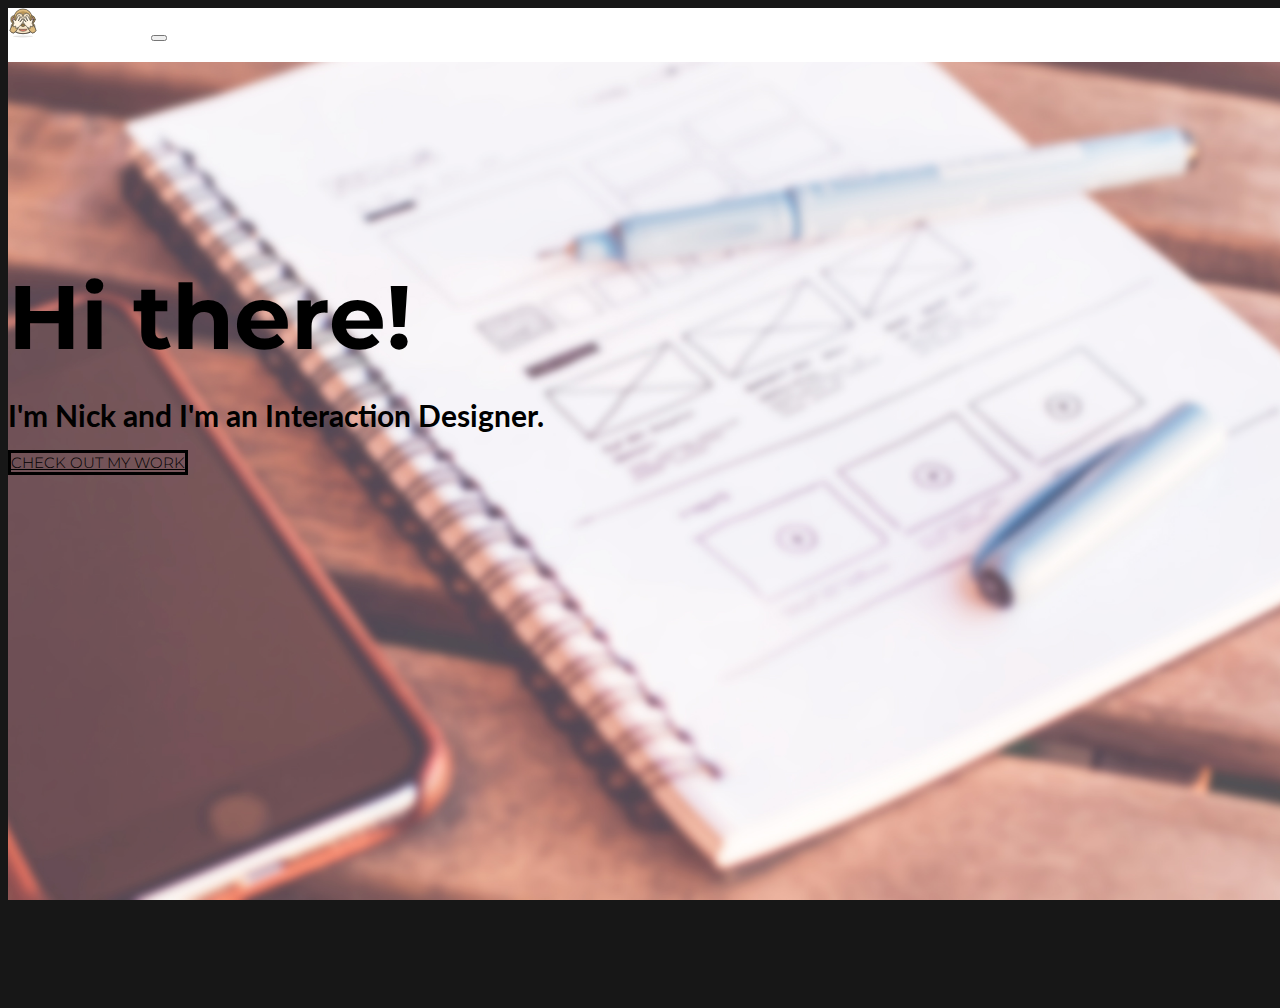
<file: deco-2220-template/index.html>
<!doctype html>
<html lang="en">
  <head>
    <!-- Required meta tags -->
    <meta charset="utf-8">
    <meta name="viewport" content="width=device-width, initial-scale=1, shrink-to-fit=no">

    <!-- Bootstrap CSS -->
    <link rel="stylesheet" href="https://stackpath.bootstrapcdn.com/bootstrap/4.1.3/css/bootstrap.min.css" integrity="sha384-MCw98/SFnGE8fJT3GXwEOngsV7Zt27NXFoaoApmYm81iuXoPkFOJwJ8ERdknLPMO" crossorigin="anonymous">

    <!-- Grab Google Fonts -->
    <link href="https://fonts.googleapis.com/css?family=Lato:300,400|Montserrat" rel="stylesheet">

    <!-- Custom CSS File -->
    <link rel="stylesheet" href="./css/custom.css">

    <!-- Page Title -->
    <title>Nicholas Ho | Awesome Interaction Designer</title>

    <!-- This is our Meta Description -->
    <meta name="description" content="What you write here will often show up in search results under the page title">

  </head>
  <body>
    <div class="full-page-bg">

      <!-- This is where our Navbar lives -->
      <nav class="navbar fixed-top navbar-expand-lg navbar-light">
        <div class="container">
          <a class="navbar-brand" href="#"><img src="./img/common/if_105-see-no-evil-monkey_3099447.svg" width="30" height="30" class="d-inline-block align-top nav-bar-img" alt=""> Nicholas Ho</a>
          <button class="navbar-toggler" type="button" data-toggle="collapse" data-target="#navbarNavAltMarkup" aria-controls="navbarNavAltMarkup" aria-expanded="false" aria-label="Toggle navigation">
            <span class="navbar-toggler-icon"></span>
          </button>
          <div class="collapse navbar-collapse" id="navbarNavAltMarkup">
            <div class="navbar-nav ml-auto">
              <a class="nav-item nav-link active" href="./index.html">Home <span class="sr-only">(current)</span></a> <!-- Put the class 'active' on the link of the page you are on -->
              <a class="nav-item nav-link" href="./portfolio.html">Portfolio</a>
              <a class="nav-item nav-link" href="./process-journal.html">Process Journal</a>
              <a class="nav-item nav-link" href="contact.html">Contact</a>
            </div>
          </div>
        </div>  
      </nav> 
      <!-- Navbar End -->

      <div class="container bg-transparent">
          <div class="row align-items-center h-100">
              <div class="col-10 mx-auto">
                  <div class="card h-100 welcome-message">
                      <div id="welcome">
                         <h1 class="welcome-special">Hi there!</h1>
                         <h2 class="welcome-special-sub">I'm Nick and I'm an Interaction Designer.</h2>
                      </div>
                      <div class="welcome-button-container">
                        <a href="./portfolio.html" class="btn btn-primary btn-lg welcome-button" role="button" aria-pressed="true">Check out my work</a>
                      </div>
                  </div>
              </div>
          </div>
      </div>




      <!-- Optional JavaScript -->
      <!-- jQuery first, then Popper.js, then Bootstrap JS -->
      <script src="https://code.jquery.com/jquery-3.3.1.slim.min.js" integrity="sha384-q8i/X+965DzO0rT7abK41JStQIAqVgRVzpbzo5smXKp4YfRvH+8abtTE1Pi6jizo" crossorigin="anonymous"></script>
      <script src="https://cdnjs.cloudflare.com/ajax/libs/popper.js/1.14.3/umd/popper.min.js" integrity="sha384-ZMP7rVo3mIykV+2+9J3UJ46jBk0WLaUAdn689aCwoqbBJiSnjAK/l8WvCWPIPm49" crossorigin="anonymous"></script>
      <script src="https://stackpath.bootstrapcdn.com/bootstrap/4.1.3/js/bootstrap.min.js" integrity="sha384-ChfqqxuZUCnJSK3+MXmPNIyE6ZbWh2IMqE241rYiqJxyMiZ6OW/JmZQ5stwEULTy" crossorigin="anonymous"></script>
    </div>
  </body>
</html>
</file>
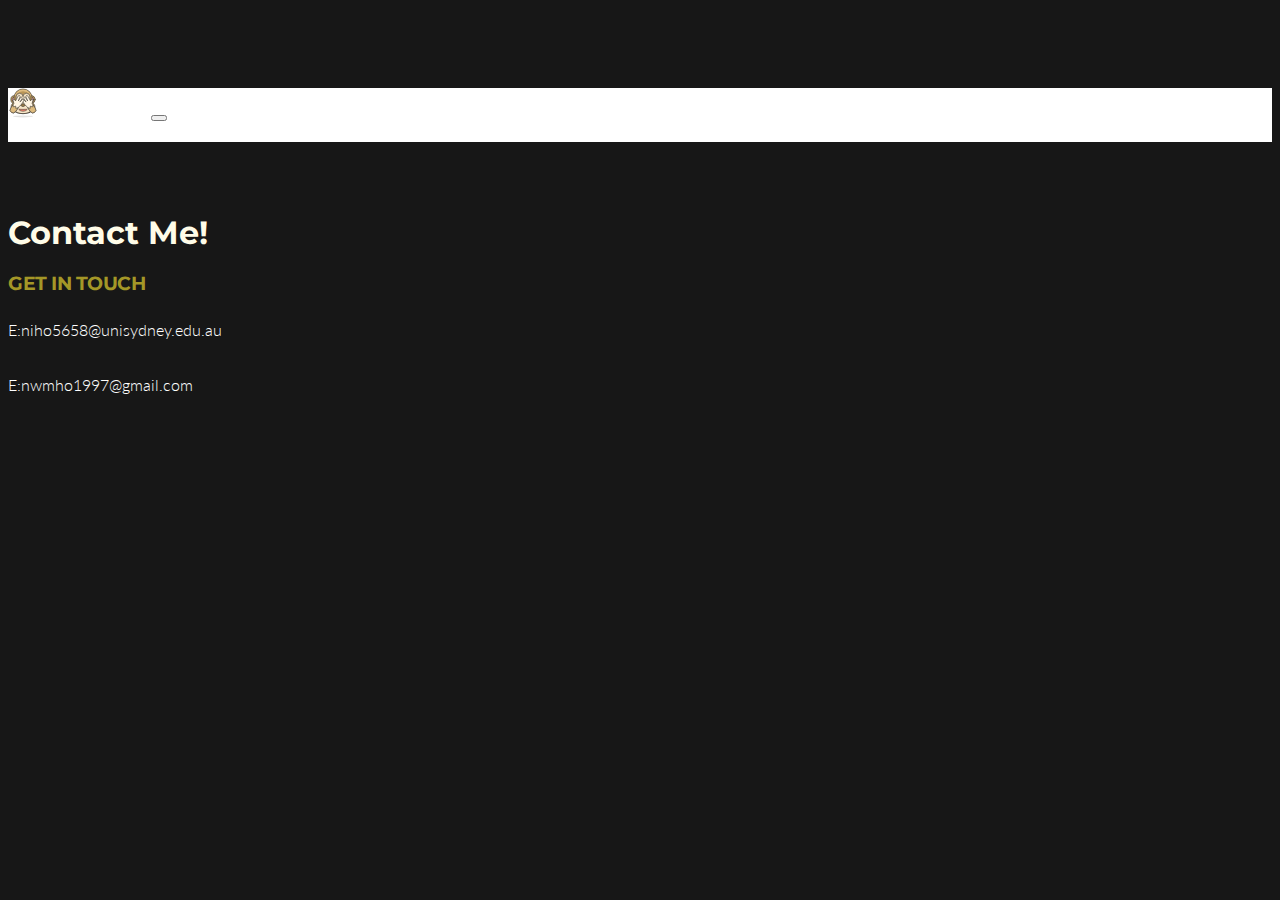
<file: deco-2220-template/contact.html>
<!doctype html>
<html lang="en">
  <head>
    <!-- Required meta tags -->
    <meta charset="utf-8">
    <meta name="viewport" content="width=device-width, initial-scale=1, shrink-to-fit=no">

    <!-- Bootstrap CSS -->
    <link rel="stylesheet" href="https://stackpath.bootstrapcdn.com/bootstrap/4.1.3/css/bootstrap.min.css" integrity="sha384-MCw98/SFnGE8fJT3GXwEOngsV7Zt27NXFoaoApmYm81iuXoPkFOJwJ8ERdknLPMO" crossorigin="anonymous">

    <!-- Grab Google Fonts -->
    <link href="https://fonts.googleapis.com/css?family=Lato:300,400|Montserrat" rel="stylesheet">

    <!-- Custom CSS File -->
    <link rel="stylesheet" href="./css/custom.css">

    <!-- Page Title -->
    <title>Nicholas Ho | Contact Me</title>

    <!-- This is our Meta Description -->
    <meta name="description" content="What you write here will often show up in search results under the page title">

  </head>
  <body>

      <!-- This is where our Navbar lives -->
      <nav class="navbar fixed-top navbar-expand-lg navbar-light">
        <div class="container">
          <a class="navbar-brand" href="#"><img src="./img/common/if_105-see-no-evil-monkey_3099447.svg" width="30" height="30" class="d-inline-block align-top nav-bar-img" alt=""> Nicholas Ho</a>
          <button class="navbar-toggler" type="button" data-toggle="collapse" data-target="#navbarNavAltMarkup" aria-controls="navbarNavAltMarkup" aria-expanded="false" aria-label="Toggle navigation">
            <span class="navbar-toggler-icon"></span>
          </button>
          <div class="collapse navbar-collapse" id="navbarNavAltMarkup">
            <div class="navbar-nav ml-auto">
              <a class="nav-item nav-link" href="./index.html">Home</a>
              <a class="nav-item nav-link" href="./portfolio.html">Portfolio</a>
              <a class="nav-item nav-link" href="./process-journal.html">Process Journal</a>
              <a class="nav-item nav-link active" href="contact.html">Contact <span class="sr-only">(current)</span></a>
            </div>
          </div>
        </div>  
      </nav> 
      <!-- Navbar End -->

    <div class="container">
     

      <div class="row master-heading">
        <div class="col-md-12">
          <h1>Contact Me!</h1>
        </div>
      </div>


      <div class="row">
        <div class="col-md-12">
          <h3>Get in Touch</h3>
        </div>
      </div>

      <div class="row">
        <div class="col-md-6">
          <p>E:niho5658@unisydney.edu.au</p>
          <p>E:nwmho1997@gmail.com</p>
        </div>
      </div>        


    </div>


    <!-- Optional JavaScript -->
    <!-- jQuery first, then Popper.js, then Bootstrap JS -->
    <script src="https://code.jquery.com/jquery-3.3.1.slim.min.js" integrity="sha384-q8i/X+965DzO0rT7abK41JStQIAqVgRVzpbzo5smXKp4YfRvH+8abtTE1Pi6jizo" crossorigin="anonymous"></script>
    <script src="https://cdnjs.cloudflare.com/ajax/libs/popper.js/1.14.3/umd/popper.min.js" integrity="sha384-ZMP7rVo3mIykV+2+9J3UJ46jBk0WLaUAdn689aCwoqbBJiSnjAK/l8WvCWPIPm49" crossorigin="anonymous"></script>
    <script src="https://stackpath.bootstrapcdn.com/bootstrap/4.1.3/js/bootstrap.min.js" integrity="sha384-ChfqqxuZUCnJSK3+MXmPNIyE6ZbWh2IMqE241rYiqJxyMiZ6OW/JmZQ5stwEULTy" crossorigin="anonymous"></script>
  </body>
</html>
</file>
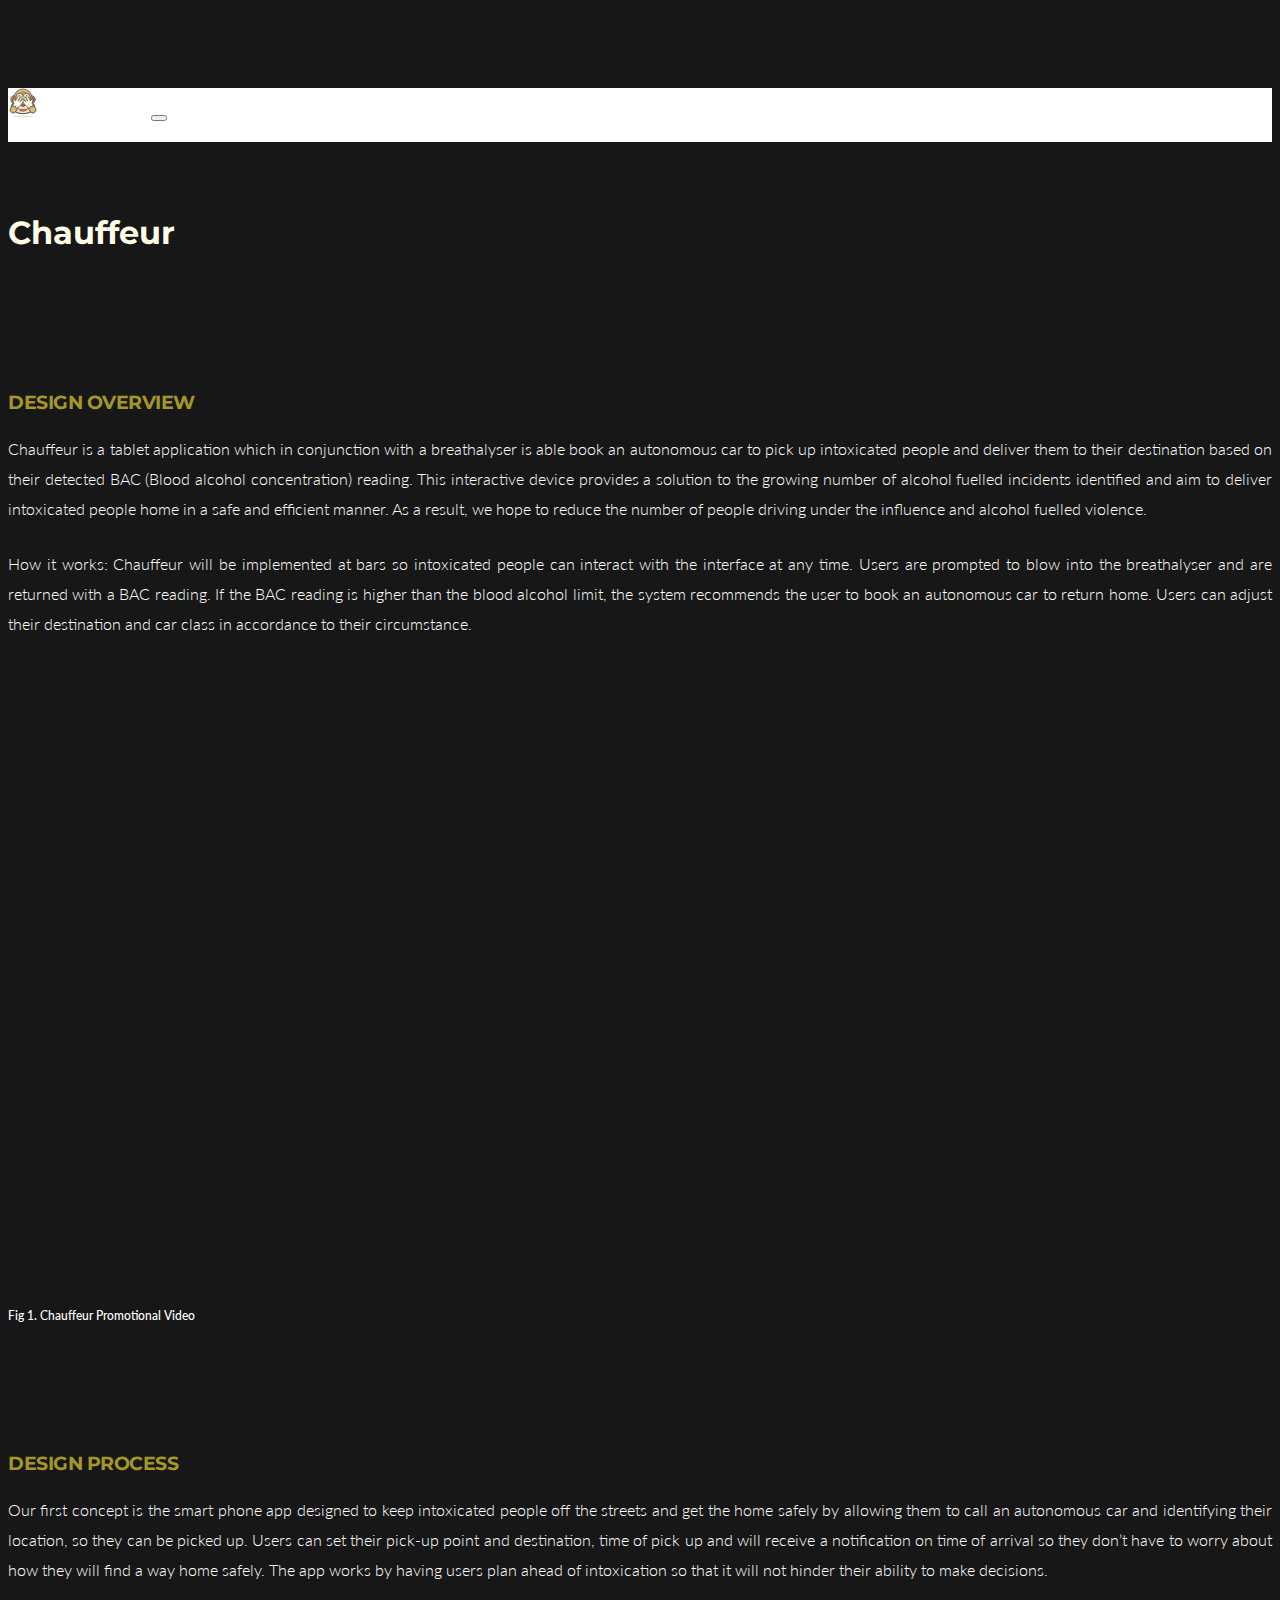
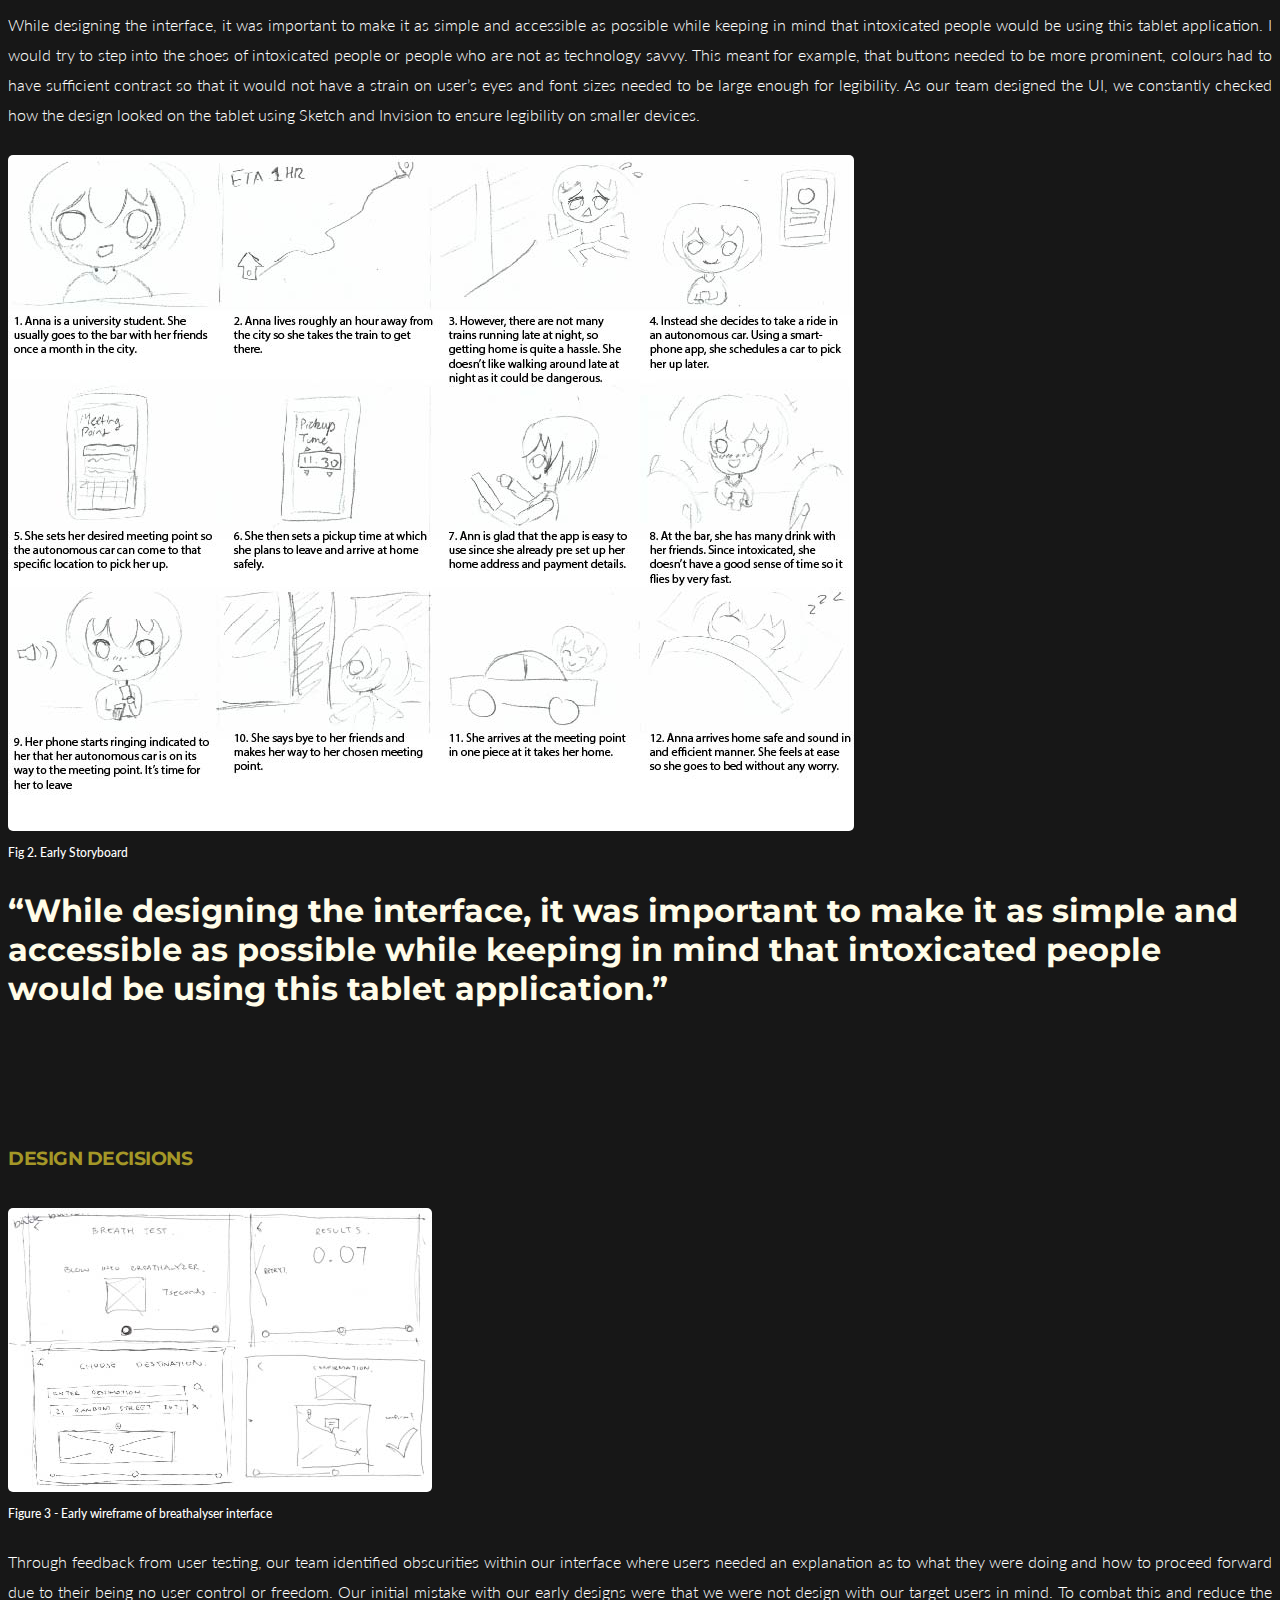
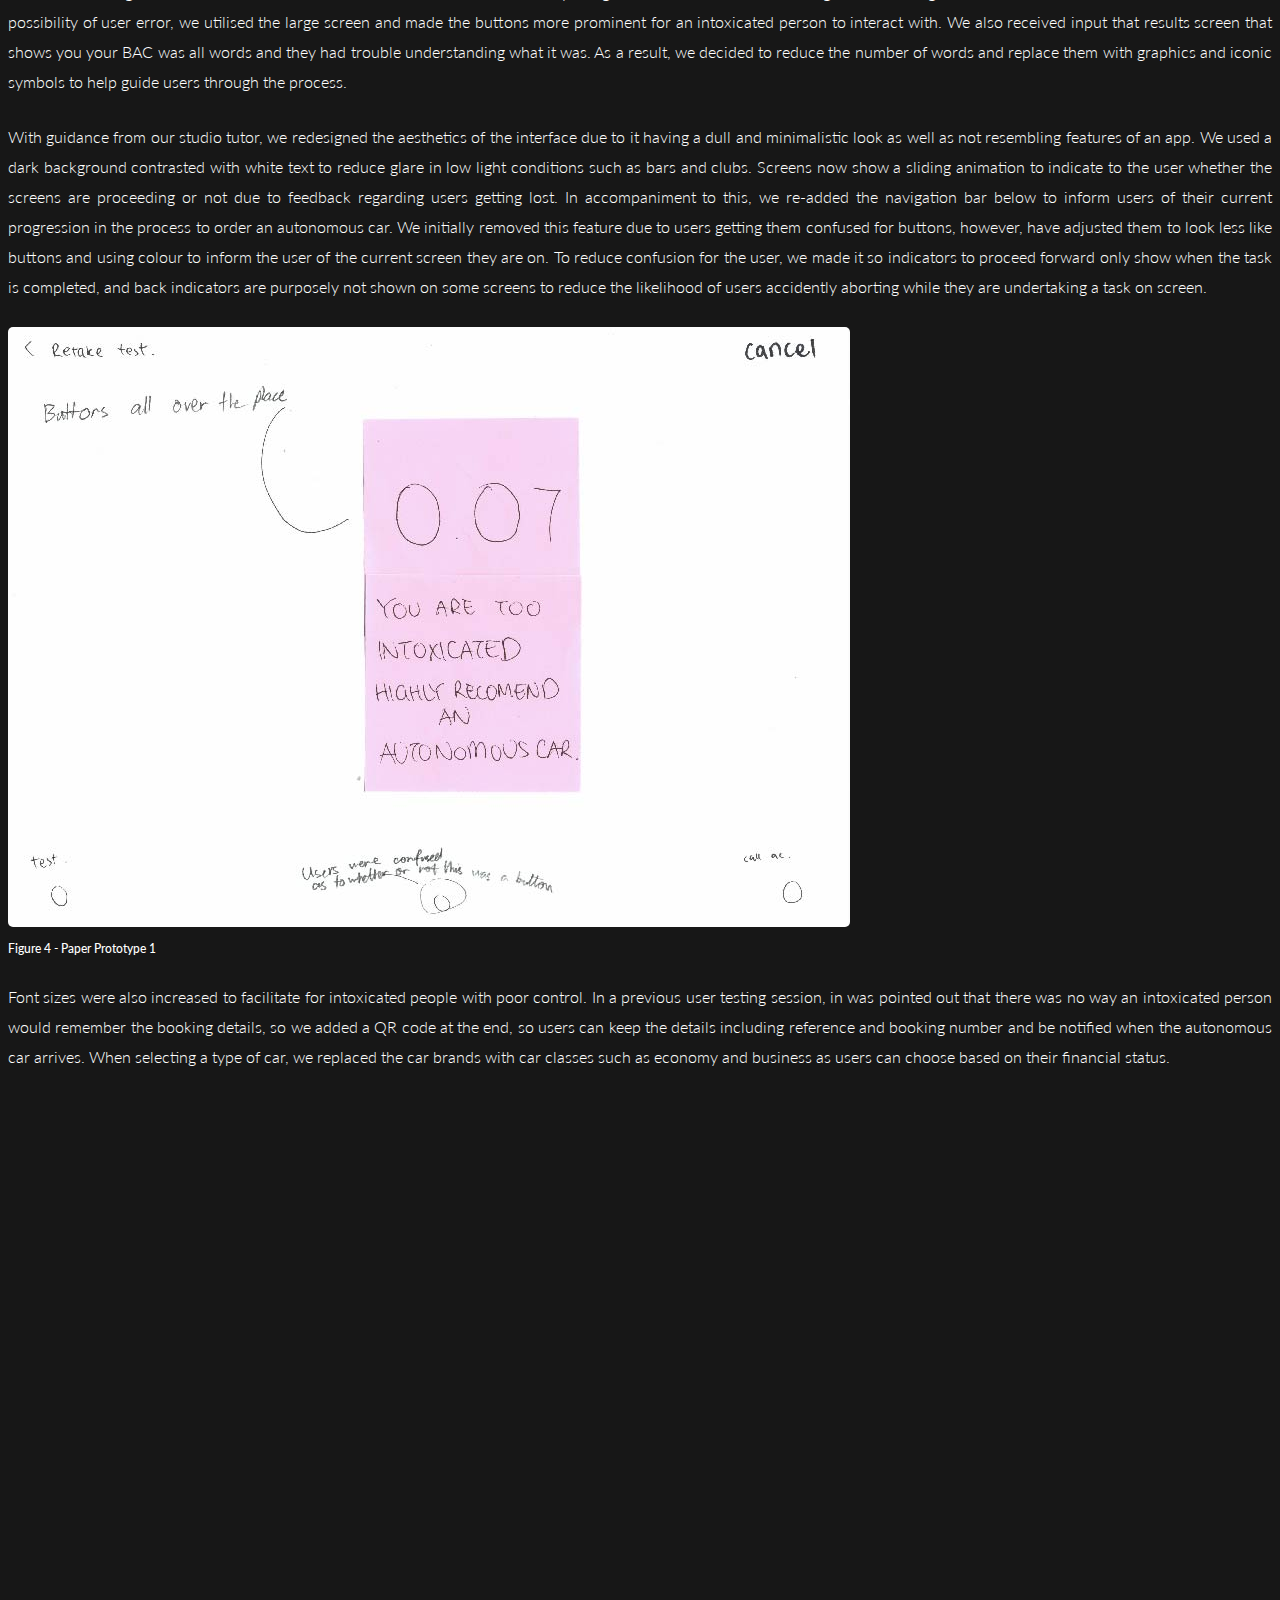
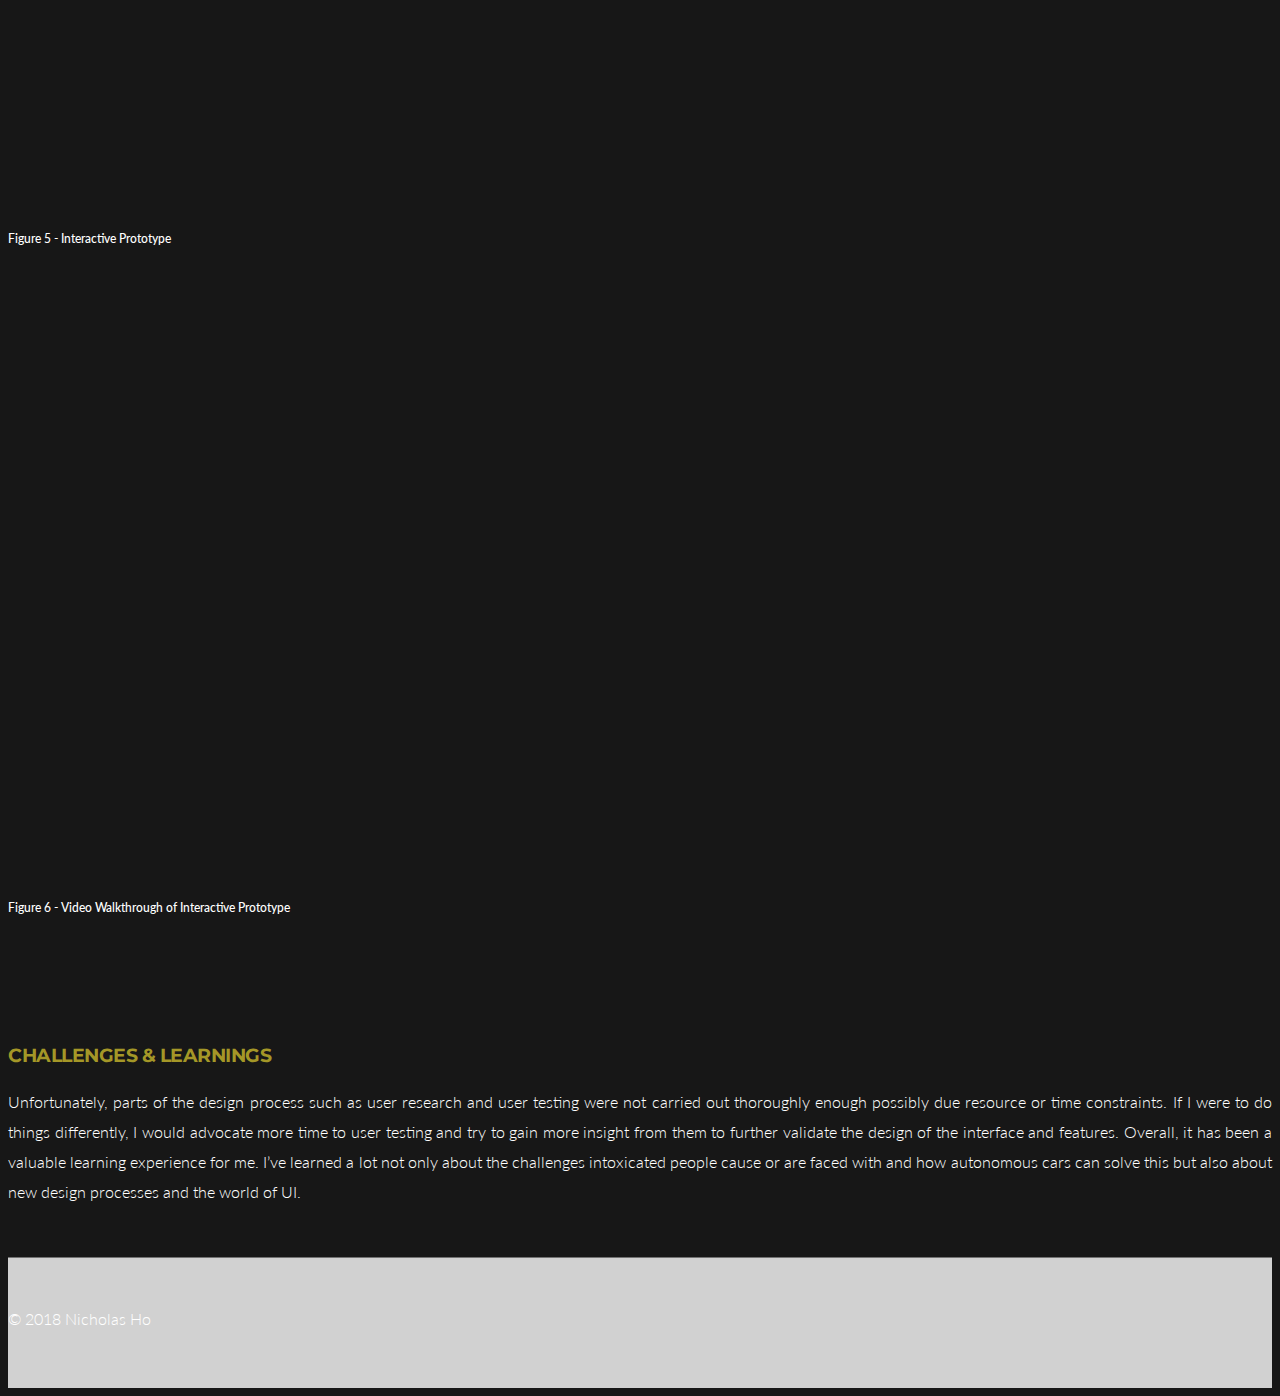
<file: deco-2220-template/portfolio.html>
<!doctype html>
<html lang="en">
  <head>
    <!-- Required meta tags -->
    <meta charset="utf-8">
    <meta name="viewport" content="width=device-width, initial-scale=1, shrink-to-fit=no">

    <!-- Bootstrap CSS -->
    <link rel="stylesheet" href="https://stackpath.bootstrapcdn.com/bootstrap/4.1.3/css/bootstrap.min.css" integrity="sha384-MCw98/SFnGE8fJT3GXwEOngsV7Zt27NXFoaoApmYm81iuXoPkFOJwJ8ERdknLPMO" crossorigin="anonymous">

    <!-- Grab Google Fonts -->
    <link href="https://fonts.googleapis.com/css?family=Lato:300,400|Montserrat" rel="stylesheet">

    <!-- Custom CSS File -->
    <link rel="stylesheet" href="./css/custom.css">

    <!-- Page Title -->
    <title>Portfolio</title>

    <!-- This is our Meta Description -->
    <meta name="description" content="What you write here will often show up in search results under the page title">

  </head>
  <body>

      <!-- This is where our Navbar lives -->
      <nav class="navbar fixed-top navbar-expand-lg navbar-light">
        <div class="container">
          <a class="navbar-brand" href="#"><img src="./img/common/if_105-see-no-evil-monkey_3099447.svg" width="30" height="30" class="d-inline-block align-top nav-bar-img" alt=""> Nicholas Ho</a>
          <button class="navbar-toggler" type="button" data-toggle="collapse" data-target="#navbarNavAltMarkup" aria-controls="navbarNavAltMarkup" aria-expanded="false" aria-label="Toggle navigation">
            <span class="navbar-toggler-icon"></span>
          </button>
          <div class="collapse navbar-collapse" id="navbarNavAltMarkup">
            <div class="navbar-nav ml-auto">
              <a class="nav-item nav-link" href="./index.html">Home</a>
              <a class="nav-item nav-link active" href="./portfolio.html">Portfolio <span class="sr-only">(current)</span></a>
              <a class="nav-item nav-link" href="./process-journal.html">Process Journal</a>
              <a class="nav-item nav-link" href="contact.html">Contact</a>
            </div>
          </div>
        </div>  
      </nav> 
      <!-- Navbar End -->

    <div class="container">
     

      <div class="row master-heading">
        <div class="col-md-12">
          <h1 class="text-center">Chauffeur</h1>
        </div>
      </div>



      <div class="row section-heading">
        <div class="col-md-12">
          <h3 class="text-center">Design Overview</h3>
        </div>
      </div>

      <div class="row">
        <div class="col-md-6">
          <p>Chauffeur is a tablet application which in conjunction with a breathalyser is able book an autonomous car to pick up intoxicated people and deliver them to their destination based on their detected BAC (Blood alcohol concentration) reading. This interactive device provides a solution to the growing number of alcohol fuelled incidents identified and aim to deliver intoxicated people home in a safe and efficient manner. As a result, we hope to reduce the number of people driving under the influence and alcohol fuelled violence.</p>
        </div>
        <div class="col-md-6">
          <p> How it works: Chauffeur will be implemented at bars so intoxicated people can interact with the interface at any time. Users are prompted to blow into the breathalyser and are returned with a BAC reading. If the BAC reading is higher than the blood alcohol limit, the system recommends the user to book an autonomous car to return home. Users can adjust their destination and car class in accordance to their circumstance. </p>
        </div>  
      </div>

      <div class="col-md-12">
        <iframe width="1080" height="630" src="https://www.youtube.com/embed/g7ztxjiirqU" frameborder="0" allow="accelerometer; autoplay; encrypted-media; gyroscope; picture-in-picture" allowfullscreen></iframe>
        <span class="img-caption">Fig 1. Chauffeur Promotional Video</span>
      </div>

      <!--<div class="col-md-12" id="conceptsketch1">
        <h3 class="text-center">“While designing the interface, it was important to make it as simple and accessible as possible while keeping in mind that intoxicated people would be using this tablet application.”</h3>
      </div> -->
  

      <div class="row section-heading">
        <div class="col-md-12">
          <h3 class="text-center">Design Process</h3>
        </div>
      </div>


      <div class="row">
        <div class="col-md-6">
          <p>Our first concept is the smart phone app designed to keep intoxicated people off the streets and get the home safely by allowing them to call an autonomous car and identifying their location, so they can be picked up. Users can set their pick-up point and destination, time of pick up and will receive a notification on time of arrival so they don’t have to worry about how they will find a way home safely. The app works by having users plan ahead of intoxication so that it will not hinder their ability to make decisions.</p>
          <p>While designing the interface, it was important to make it as simple and accessible as possible while keeping in mind that intoxicated people would be using this tablet application. I would try to step into the shoes of intoxicated people or people who are not as technology savvy.  This meant for example, that buttons needed to be more prominent, colours had to have sufficient contrast so that it would not have a strain on user’s eyes and font sizes needed to be large enough for legibility. As our team designed the UI, we constantly checked how the design looked on the tablet using Sketch and Invision to ensure legibility on smaller devices.<p>
        </div>
        <div class="col-md-6">
          <img src="./img/process-journal/storyboard1.jpg" class="img-fluid" alt="Responsive image">  
          <span class="img-caption">Fig 2. Early Storyboard</span>
        </div>
      </div>

      <div class="col-md-12" id="conceptsketch1">
        <h1 class="text-center">“While designing the interface, it was important to make it as simple and accessible as possible while keeping in mind that intoxicated people would be using this tablet application.”</h1>
      </div> 

      <div class="row section-heading">
        <div class="col-md-12">
          <h3 class="text-center">Design Decisions</h3>
        </div>
      </div>
      <br>
      <div class="row">
        <div class="col-md-6">
          <img src="./img/process-journal/wireframe3.jpg" class="img-fluid" alt="Responsive image">
          <span class="img-caption">Figure 3 - Early wireframe of breathalyser interface</span>
        </div>
        <div class="col-md-6">
          <p>Through feedback from user testing, our team identified obscurities within our interface where users needed an explanation as to what they were doing and how to proceed forward due to their being no user control or freedom. Our initial mistake with our early designs were that we were not design with our target users in mind. To combat this and reduce the possibility of user error, we utilised the large screen and made the buttons more prominent for an intoxicated person to interact with. We also received input that results screen that shows you your BAC was all words and they had trouble understanding what it was. As a result, we decided to reduce the number of words and replace them with graphics and iconic symbols to help guide users through the process.</p>
        </div>
      </div>

      <div class="row">
        <div class="col-md-6">
          <p>With guidance from our studio tutor, we redesigned the aesthetics of the interface due to it having a dull and minimalistic look as well as not resembling features of an app. We used a dark background contrasted with white text to reduce glare in low light conditions such as bars and clubs. Screens now show a sliding animation to indicate to the user whether the screens are proceeding or not due to feedback regarding users getting lost. In accompaniment to this, we re-added the navigation bar below to inform users of their current progression in the process to order an autonomous car. We initially removed this feature due to users getting them confused for buttons, however, have adjusted them to look less like buttons and using colour to inform the user of the current screen they are on. To reduce confusion for the user, we made it so indicators to proceed forward only show when the task is completed, and back indicators are purposely not shown on some screens to reduce the likelihood of users accidently aborting while they are undertaking a task on screen.</p>
        </div>
        <div class="col-md-6">
          <img src="./img/process-journal/prototype3.jpg" class="img-fluid" alt="Responsive image">
           <span class="img-caption">Figure 4 - Paper Prototype 1</span>
        </div>
      </div>

      <p>Font sizes were also increased to facilitate for intoxicated people with poor control. In a previous user testing session, in was pointed out that there was no way an intoxicated person would remember the booking details, so we added a QR code at the end, so users can keep the details including reference and booking number and be notified when the autonomous car arrives. When selecting a type of car, we replaced the car brands with car classes such as economy and business as users can choose based on their financial status.</p>

      <div class="row">
        <div class="col-md-12">
          <iframe width="972" height="720" src="https://invis.io/W4OO1LLF5PJ" frameborder="0" allowfullscreen></iframe>
          <span class="img-caption">Figure 5 - Interactive Prototype </span>
        </div>  
      </div>  

      <div class="col-md-8">
        <iframe width="1080" height="630" src="https://www.youtube.com/embed/5YAxRZOmCJs" frameborder="0" allow="autoplay; encrypted-media" allowfullscreen></iframe>
        <span class="img-caption">Figure 6 - Video Walkthrough of Interactive Prototype </span>
      </div>

      <div class="row section-heading">
        <div class="col-md-12">
          <h3 class="text-center">Challenges & Learnings</h3>
        </div>
      </div> 
      <p>Unfortunately, parts of the design process such as user research and user testing were not carried out thoroughly enough possibly due resource or time constraints. If I were to do things differently, I would advocate more time to user testing and try to gain more insight from them to further validate the design of the interface and features. Overall, it has been a valuable learning experience for me. I’ve learned a lot not only about the challenges intoxicated people cause or are faced with and how autonomous cars can solve this but also about new design processes and the world of UI.</p>


    </div>


    <!-- Footer -->
    <div class="footer">
      <div class="container">
        <div class="row">
          <div class="col-md-6">
            <p>&copy; 2018 Nicholas Ho</p>
          </div>
        </div>  
      </div>
    </div>



    <!-- Optional JavaScript -->
    <!-- jQuery first, then Popper.js, then Bootstrap JS -->
    <script src="https://code.jquery.com/jquery-3.3.1.slim.min.js" integrity="sha384-q8i/X+965DzO0rT7abK41JStQIAqVgRVzpbzo5smXKp4YfRvH+8abtTE1Pi6jizo" crossorigin="anonymous"></script>
    <script src="https://cdnjs.cloudflare.com/ajax/libs/popper.js/1.14.3/umd/popper.min.js" integrity="sha384-ZMP7rVo3mIykV+2+9J3UJ46jBk0WLaUAdn689aCwoqbBJiSnjAK/l8WvCWPIPm49" crossorigin="anonymous"></script>
    <script src="https://stackpath.bootstrapcdn.com/bootstrap/4.1.3/js/bootstrap.min.js" integrity="sha384-ChfqqxuZUCnJSK3+MXmPNIyE6ZbWh2IMqE241rYiqJxyMiZ6OW/JmZQ5stwEULTy" crossorigin="anonymous"></script>
  </body>
</html>
</file>
<file: deco-2220-template/css/custom.css>
/*This Custom CSS file has not been structured in any particular order. 

Modify this file to your hearts content and make your website look awesome!*/


body{
	background-color:#171717;
	padding-top: 80px;
}

/*Home*/
.full-page-bg {
  position: absolute;
  margin-top: -80px;
  padding-bottom: 100px;
  width:100%;
  min-height: 100vh;
  background: url('../img/common/homepage_bg.jpg') no-repeat center center fixed;
  -webkit-background-size: cover;
  -moz-background-size: cover;
  background-size: cover;
  -o-background-size: cover;
}

/*Cards*/
.card{border: none; background-color: transparent;}

/*Navbar Rules*/
img.nav-bar-img{
	margin-right: 10px;
}

.navbar{
	background-color: #fff;

}

a.navbar-brand{
	font-family:'Montserrat', Sans-Serif;
	font-size: 
}

/*Floating Nav*/
.floating-nav{
	position: fixed;
	margin-top: 50px;
	border-left: 1px solid #727272;
}

	a.float-nav-link{
		font-family: 'Lato', Sans-Serif;
		color: #595959;
		font-size: 14px;
		font-weight: 600;
		text-align: left;
	}

/*Image Rules*/
img{
	border-radius: 5px 5px 5px 5px;
	-moz-border-radius: 5px 5px 5px 5px;
	-webkit-border-radius: 5px 5px 5px 5px;
	border: 0px solid #000000;
}

/*Font Override Rules*/
h1, h2, h3, h4, h5, h6 {
	font-family:'Montserrat', Sans-Serif;
	margin-bottom: 20px;
	color:#fffce8;
}
	h1.welcome-special{
		font-size: 90px;
		color:black;
	}

	h2.welcome-special-sub{
		font-family: 'Lato', Sans-Serif;
		font-size: 30px;
		color:black;
	}

	h3{
		text-transform: uppercase;
		color: #a49727;
		letter-spacing: -0.5px;
	}

p, li, span, a {
	font-family: 'Lato', Sans-Serif;
	text-align: justify;
	font-weight: 300;
	color:#fff;
}

	p{
		color: #fff;
		line-height: 30px;
		margin-bottom: 25px;
	}

span.img-caption{
	display: block;
	font-size: 12px;
	font-weight: 500;
	padding: 10px 0px 10px 0px;
}

/*Container/class etc Override Rules*/
.welcome-message{
	margin-top: 200px;
}

.welcome-button-container{
	margin-top: 20px;
}

.welcome-button{
	background-color: transparent;
	border-radius: 0px 0px 0px 0px;
	border: 3px solid #000;
	font-family:'Montserrat', Sans-Serif;
	font-size: 15px;
	color: #000;
	text-transform: uppercase;
}

.welcome-button:hover{
	background-color: #000;
	border-color: #000;
}

.master-heading{
	padding-top: 50px;	
}

.section-heading{
	padding-top: 100px;	
}

.slide-show{
	padding: 30px 0px 50px 0px;
}

/*Footer*/
.footer{
	margin-top: 50px;
	padding-top: 30px;
	width: 100%;
	min-height: 100px;
	background-color: #d1d1d1;
	border-top: 1px solid #727272;
}
</file>
